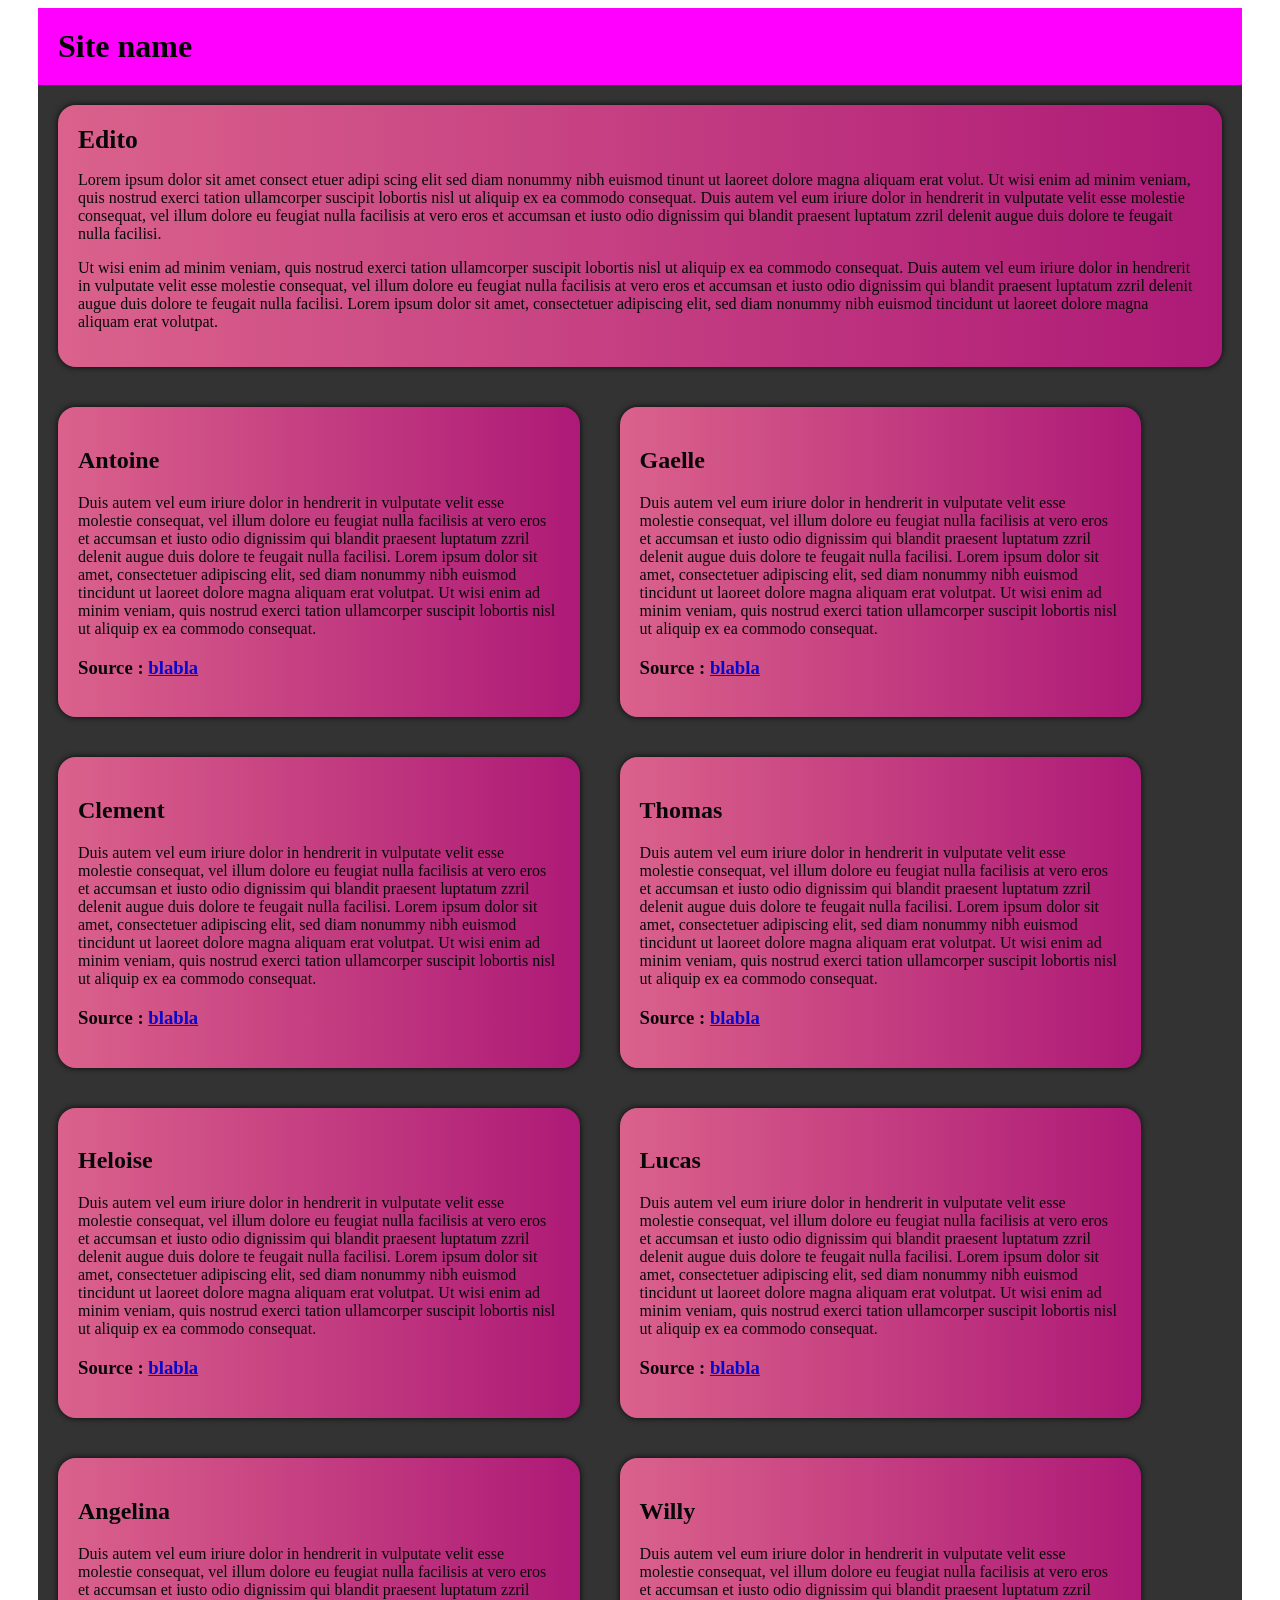
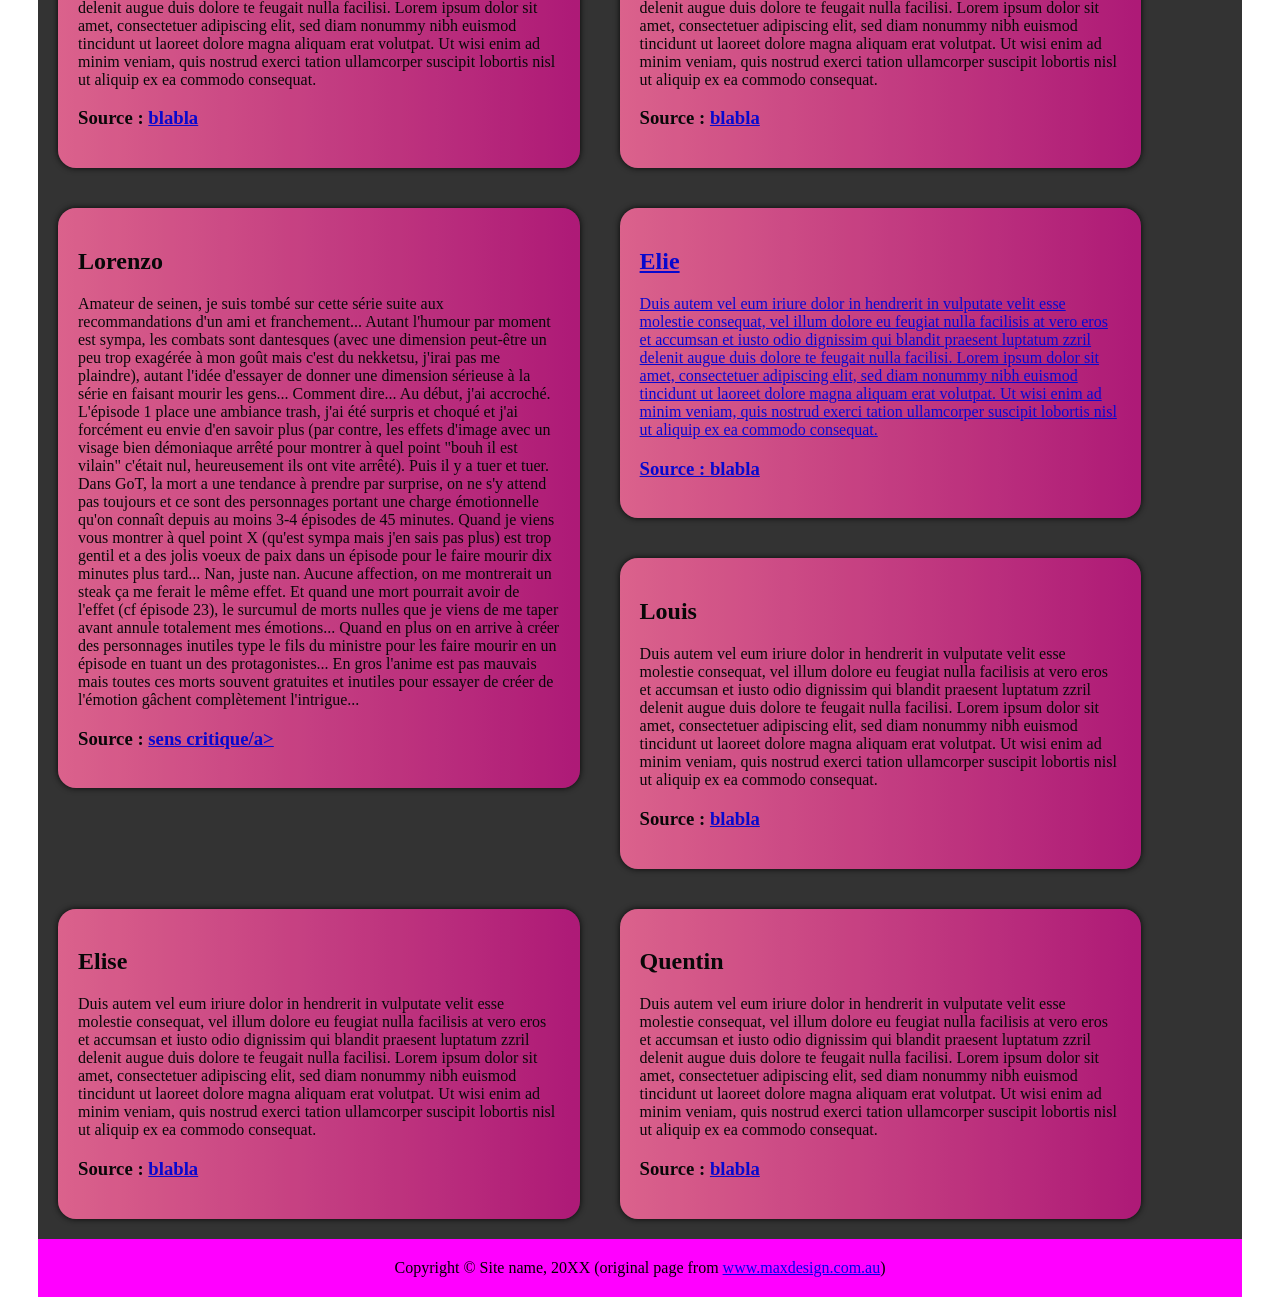
<file: index.html>
<!DOCTYPE html PUBLIC "-//W3C//DTD XHTML 1.0 Strict//FR"
        "http://www.w3.org/TR/xhtml1/DTD/xhtml1-strict.dtd">
<html xmlns="http://www.w3.org/1999/xhtml" xml:lang="fr" lang="fr">
<head>
	<meta http-equiv="content-type" content="text/html; charset=utf-8" />
	<title>Revue de presse</title>
	
	<link rel="stylesheet" href="style.css" type="text/css" media="screen" />
</head>
<body>
<div id="container">
	<div id="header">
		<h1>
			Site name
		</h1>
	</div>
<!--	<div id="navigation">
		<ul>
			<li><a href="#">Home</a></li>
			<li><a href="#">About</a></li>
			<li><a href="#">Services</a></li>
			<li><a href="#">Contact us</a></li>
		</ul>
	</div>
-->
	<div id="edito">
		<h2>
			Edito
		</h2>
		<p>
			Lorem ipsum dolor sit amet consect etuer adipi scing elit sed diam nonummy nibh euismod tinunt ut laoreet dolore magna aliquam erat volut. Ut wisi enim ad minim veniam, quis nostrud exerci tation ullamcorper suscipit lobortis nisl ut aliquip ex ea commodo consequat. Duis autem vel eum iriure dolor in hendrerit in vulputate velit esse molestie consequat, vel illum dolore eu feugiat nulla facilisis at vero eros et accumsan et iusto odio dignissim qui blandit praesent luptatum zzril delenit augue duis dolore te feugait nulla facilisi.
		</p>
		<p>
			Ut wisi enim ad minim veniam, quis nostrud exerci tation ullamcorper suscipit lobortis nisl ut aliquip ex ea commodo consequat. Duis autem vel eum iriure dolor in hendrerit in vulputate velit esse molestie consequat, vel illum dolore eu feugiat nulla facilisis at vero eros et accumsan et iusto odio dignissim qui blandit praesent luptatum zzril delenit augue duis dolore te feugait nulla facilisi. Lorem ipsum dolor sit amet, consectetuer adipiscing elit, sed diam nonummy nibh euismod tincidunt ut laoreet dolore magna aliquam erat volutpat.
		</p>
		
	</div>
	
	<div id="news">
		<h2>
			Antoine
		</h2>
		<p>
			Duis autem vel eum iriure dolor in hendrerit in vulputate velit esse molestie consequat, vel illum dolore eu feugiat nulla facilisis at vero eros et accumsan et iusto odio dignissim qui blandit praesent luptatum zzril delenit augue duis dolore te feugait nulla facilisi. Lorem ipsum dolor sit amet, consectetuer adipiscing elit, sed diam nonummy nibh euismod tincidunt ut laoreet dolore magna aliquam erat volutpat. Ut wisi enim ad minim veniam, quis nostrud exerci tation ullamcorper suscipit lobortis nisl ut aliquip ex ea commodo consequat.
		</p>
		<h3>Source : <a href="#">blabla</a>
		</h3>
	</div>

	<div id="news">
		<h2>
			Gaelle
		</h2>
		<p>
			Duis autem vel eum iriure dolor in hendrerit in vulputate velit esse molestie consequat, vel illum dolore eu feugiat nulla facilisis at vero eros et accumsan et iusto odio dignissim qui blandit praesent luptatum zzril delenit augue duis dolore te feugait nulla facilisi. Lorem ipsum dolor sit amet, consectetuer adipiscing elit, sed diam nonummy nibh euismod tincidunt ut laoreet dolore magna aliquam erat volutpat. Ut wisi enim ad minim veniam, quis nostrud exerci tation ullamcorper suscipit lobortis nisl ut aliquip ex ea commodo consequat.
		</p>
		<h3>Source : <a href="#">blabla</a>
		</h3>
	</div>
	<div id="news">
		<h2>
			Clement
		</h2>
		<p>
			Duis autem vel eum iriure dolor in hendrerit in vulputate velit esse molestie consequat, vel illum dolore eu feugiat nulla facilisis at vero eros et accumsan et iusto odio dignissim qui blandit praesent luptatum zzril delenit augue duis dolore te feugait nulla facilisi. Lorem ipsum dolor sit amet, consectetuer adipiscing elit, sed diam nonummy nibh euismod tincidunt ut laoreet dolore magna aliquam erat volutpat. Ut wisi enim ad minim veniam, quis nostrud exerci tation ullamcorper suscipit lobortis nisl ut aliquip ex ea commodo consequat.
		</p>
		<h3>Source : <a href="#">blabla</a>
		</h3>
	</div>

    <div id="news">
		<h2>
			Thomas
		</h2>
		<p>
			Duis autem vel eum iriure dolor in hendrerit in vulputate velit esse molestie consequat, vel illum dolore eu feugiat nulla facilisis at vero eros et accumsan et iusto odio dignissim qui blandit praesent luptatum zzril delenit augue duis dolore te feugait nulla facilisi. Lorem ipsum dolor sit amet, consectetuer adipiscing elit, sed diam nonummy nibh euismod tincidunt ut laoreet dolore magna aliquam erat volutpat. Ut wisi enim ad minim veniam, quis nostrud exerci tation ullamcorper suscipit lobortis nisl ut aliquip ex ea commodo consequat.
		</p>
		<h3>Source : <a href="#">blabla</a>
		</h3>
	</div>
    
    <div id="news">
		<h2>
			Heloise
		</h2>
		<p>
			Duis autem vel eum iriure dolor in hendrerit in vulputate velit esse molestie consequat, vel illum dolore eu feugiat nulla facilisis at vero eros et accumsan et iusto odio dignissim qui blandit praesent luptatum zzril delenit augue duis dolore te feugait nulla facilisi. Lorem ipsum dolor sit amet, consectetuer adipiscing elit, sed diam nonummy nibh euismod tincidunt ut laoreet dolore magna aliquam erat volutpat. Ut wisi enim ad minim veniam, quis nostrud exerci tation ullamcorper suscipit lobortis nisl ut aliquip ex ea commodo consequat.
		</p>
		<h3>Source : <a href="#">blabla</a>
		</h3>
	</div>
    
    <div id="news">
		<h2>
			Lucas
		</h2>
		<p>
			Duis autem vel eum iriure dolor in hendrerit in vulputate velit esse molestie consequat, vel illum dolore eu feugiat nulla facilisis at vero eros et accumsan et iusto odio dignissim qui blandit praesent luptatum zzril delenit augue duis dolore te feugait nulla facilisi. Lorem ipsum dolor sit amet, consectetuer adipiscing elit, sed diam nonummy nibh euismod tincidunt ut laoreet dolore magna aliquam erat volutpat. Ut wisi enim ad minim veniam, quis nostrud exerci tation ullamcorper suscipit lobortis nisl ut aliquip ex ea commodo consequat.
		</p>
		<h3>Source : <a href="#">blabla</a>
		</h3>
	</div>
    
    <div id="news">
		<h2>
			Angelina
		</h2>
		<p>
			Duis autem vel eum iriure dolor in hendrerit in vulputate velit esse molestie consequat, vel illum dolore eu feugiat nulla facilisis at vero eros et accumsan et iusto odio dignissim qui blandit praesent luptatum zzril delenit augue duis dolore te feugait nulla facilisi. Lorem ipsum dolor sit amet, consectetuer adipiscing elit, sed diam nonummy nibh euismod tincidunt ut laoreet dolore magna aliquam erat volutpat. Ut wisi enim ad minim veniam, quis nostrud exerci tation ullamcorper suscipit lobortis nisl ut aliquip ex ea commodo consequat.
		</p>
		<h3>Source : <a href="#">blabla</a>
		</h3>
	</div>
    
    <div id="news">
		<h2>
			Willy
		</h2>
		<p>
			Duis autem vel eum iriure dolor in hendrerit in vulputate velit esse molestie consequat, vel illum dolore eu feugiat nulla facilisis at vero eros et accumsan et iusto odio dignissim qui blandit praesent luptatum zzril delenit augue duis dolore te feugait nulla facilisi. Lorem ipsum dolor sit amet, consectetuer adipiscing elit, sed diam nonummy nibh euismod tincidunt ut laoreet dolore magna aliquam erat volutpat. Ut wisi enim ad minim veniam, quis nostrud exerci tation ullamcorper suscipit lobortis nisl ut aliquip ex ea commodo consequat.
		</p>
		<h3>Source : <a href="#">blabla</a>
		</h3>
	</div>
    
    <div id="news">
		<h2>
			Lorenzo
		</h2>
		<p>
		Amateur de seinen, je suis tombé sur cette série suite aux recommandations d'un ami et franchement... Autant l'humour par moment est sympa, les combats sont dantesques (avec une dimension peut-être un peu trop exagérée à mon goût mais c'est du nekketsu, j'irai pas me plaindre), autant l'idée d'essayer de donner une dimension sérieuse à la série en faisant mourir les gens... Comment dire...
Au début, j'ai accroché. L'épisode 1 place une ambiance trash, j'ai été surpris et choqué et j'ai forcément eu envie d'en savoir plus (par contre, les effets d'image avec un visage bien démoniaque arrêté pour montrer à quel point "bouh il est vilain" c'était nul, heureusement ils ont vite arrêté). Puis il y a tuer et tuer. Dans GoT, la mort a une tendance à prendre par surprise, on ne s'y attend pas toujours et ce sont des personnages portant une charge émotionnelle qu'on connaît depuis au moins 3-4 épisodes de 45 minutes. Quand je viens vous montrer à quel point X (qu'est sympa mais j'en sais pas plus) est trop gentil et a des jolis voeux de paix dans un épisode pour le faire mourir dix minutes plus tard... Nan, juste nan. Aucune affection, on me montrerait un steak ça me ferait le même effet. Et quand une mort pourrait avoir de l'effet (cf épisode 23), le surcumul de morts nulles que je viens de me taper avant annule totalement mes émotions... Quand en plus on en arrive à créer des personnages inutiles type le fils du ministre pour les faire mourir en un épisode en tuant un des protagonistes...
En gros l'anime est pas mauvais mais toutes ces morts souvent gratuites et inutiles pour essayer de créer de l'émotion gâchent complètement l'intrigue...	
		</p>
		<h3>Source : <a href="#">sens critique/a>
		</h3>
	</div>
    
    <div id="news">
		<h2>
			Elie
		</h2>
		<p>
			Duis autem vel eum iriure dolor in hendrerit in vulputate velit esse molestie consequat, vel illum dolore eu feugiat nulla facilisis at vero eros et accumsan et iusto odio dignissim qui blandit praesent luptatum zzril delenit augue duis dolore te feugait nulla facilisi. Lorem ipsum dolor sit amet, consectetuer adipiscing elit, sed diam nonummy nibh euismod tincidunt ut laoreet dolore magna aliquam erat volutpat. Ut wisi enim ad minim veniam, quis nostrud exerci tation ullamcorper suscipit lobortis nisl ut aliquip ex ea commodo consequat.
		</p>
		<h3>Source : <a href="#">blabla</a>
		</h3>
	</div>
    
    <div id="news">
		<h2>
			Louis
		</h2>
		<p>
			Duis autem vel eum iriure dolor in hendrerit in vulputate velit esse molestie consequat, vel illum dolore eu feugiat nulla facilisis at vero eros et accumsan et iusto odio dignissim qui blandit praesent luptatum zzril delenit augue duis dolore te feugait nulla facilisi. Lorem ipsum dolor sit amet, consectetuer adipiscing elit, sed diam nonummy nibh euismod tincidunt ut laoreet dolore magna aliquam erat volutpat. Ut wisi enim ad minim veniam, quis nostrud exerci tation ullamcorper suscipit lobortis nisl ut aliquip ex ea commodo consequat.
		</p>
		<h3>Source : <a href="#">blabla</a>
		</h3>
	</div>
    
    <div id="news">
		<h2>
			Elise
		</h2>
		<p>
			Duis autem vel eum iriure dolor in hendrerit in vulputate velit esse molestie consequat, vel illum dolore eu feugiat nulla facilisis at vero eros et accumsan et iusto odio dignissim qui blandit praesent luptatum zzril delenit augue duis dolore te feugait nulla facilisi. Lorem ipsum dolor sit amet, consectetuer adipiscing elit, sed diam nonummy nibh euismod tincidunt ut laoreet dolore magna aliquam erat volutpat. Ut wisi enim ad minim veniam, quis nostrud exerci tation ullamcorper suscipit lobortis nisl ut aliquip ex ea commodo consequat.
		</p>
		<h3>Source : <a href="#">blabla</a>
		</h3>
	</div>
    
    <div id="news">
		<h2>
			Quentin
		</h2>
		<p>
			Duis autem vel eum iriure dolor in hendrerit in vulputate velit esse molestie consequat, vel illum dolore eu feugiat nulla facilisis at vero eros et accumsan et iusto odio dignissim qui blandit praesent luptatum zzril delenit augue duis dolore te feugait nulla facilisi. Lorem ipsum dolor sit amet, consectetuer adipiscing elit, sed diam nonummy nibh euismod tincidunt ut laoreet dolore magna aliquam erat volutpat. Ut wisi enim ad minim veniam, quis nostrud exerci tation ullamcorper suscipit lobortis nisl ut aliquip ex ea commodo consequat.
		</p>
		<h3>Source : <a href="#">blabla</a>
		</h3>
	</div>

	<div id="footer">
		Copyright © Site name, 20XX
		(original page from <a href="http://www.maxdesign.com.au/articles/css-layouts/one-liquid/">www.maxdesign.com.au</a>)
	</div>
</div>
</body>
</html>
</file>
<file: style.css>
#container
{
	margin: 0 30px;
	background: #333;
}

#header
{
	background: #FF00FF;
	padding: 20px;
}

#header h1 { margin: 0; }

#navigation
{
	float: left;
	width: 100%;
	background: #333;
}

#navigation ul
{
	margin: 0;
	padding: 0;
}

#navigation ul li
{
	list-style-type: none;
	display: inline;
}

#navigation li a
{
	display: block;
	float: left;
	padding: 5px 10px;
	color: #fff;
	text-decoration: none;
	border-right: 1px solid #fff;
}

#navigation li a:hover { background: #900; }

#edito
{
	clear: left;
	padding: 20px;
	margin: 20px;
	-webkit-border-radius: 18px;
	border-radius: 18px;
	-webkit-box-shadow: 0px 0px 6px #000000;
	box-shadow: 0px 0px 6px #000000;
	background-image: -webkit-gradient(linear, left top, right top, from(#FF00FF), to(#FE1B00));
	background-image: -webkit-linear-gradient(left, #FD6C9E, #C71585);
	background-image: linear-gradient(left, #333, #333);
	-webkit-background-clip: padding-box;
	background-clip: padding-box;
	opacity: 0.83;
}

#edito h2
{
	color: #000;
	font-size: 160%;
	margin: 0 0 .5em;
}

#news
{	
	float: left;
	width: 40%;
	padding: 20px;
	margin: 20px;
	-webkit-border-radius: 18px;
	border-radius: 18px;
	-webkit-box-shadow: 0px 0px 6px #000000;
	box-shadow: 0px 0px 6px #000000;
	background-image: -webkit-gradient(linear, left top, right top, from(#FF00FF), to(#FE1B00));
	background-image: -webkit-linear-gradient(left, #FD6C9E, #C71585);
	background-image: linear-gradient(left, #333, #333);
	-webkit-background-clip: padding-box;
	background-clip: padding-box;
	opacity: 0.83;
}

#footer
{
	clear: both;
	background: #FF00FF;
	text-align: right;
	padding: 20px;
	height: 1%;
    text-align: center;
}
</file>
